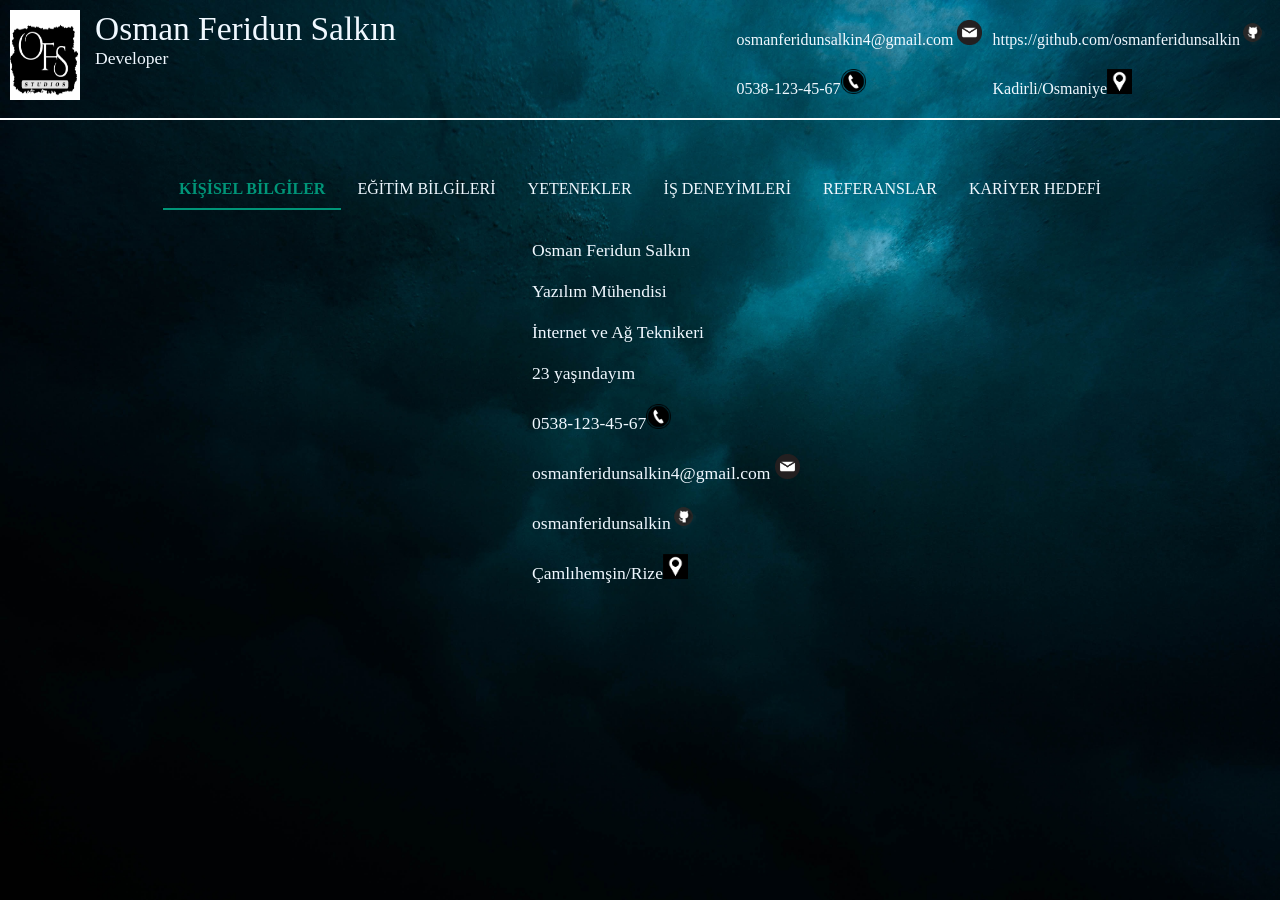
<file: index.html>
<!DOCTYPE html>
<html lang="en">
<head>
    <meta charset="UTF-8">
    <meta http-equiv="X-UA-Compatible" content="IE=edge">
    <meta name="viewport" content="width=device-width, initial-scale=1.0">
    <title>Document</title>
<link rel="stylesheet" href="style.css">

</head>
<body>
    <header>
        <div class="bilgiler">
    <img src="Logo.png" alt="" width="70" height="90">
    <p>Osman Feridun Salkın <br> Developer</p>
</div>
<div class="iletişim">
<ul>
<li><a href="">osmanferidunsalkin4@gmail.com <img src="eposta.png" alt="" height="25px" width="25px"></a></li>
<li>0538-123-45-67<img src="telefon.png" alt="" height="25px" width="25px"></li>
</ul>
<ul>
    <li><a href="">https://github.com/osmanferidunsalkin<img src="pngegg.png" alt="" height="25px" width="25px"></a></li>
    <li><a href="">Kadirli/Osmaniye</a><img src="konum.jpg" alt="" height="25px" width="25px"></li> 
</ul>
</div>
</header>
<div class="container">
<input type="radio" name="tab" id="radio1" class="radioBtn" checked>
<label for="radio1" class="title">KİŞİSEL BİLGİLER</label>
<div class="content kBil">
    <p>Osman Feridun Salkın</p>
    <p>Yazılım Mühendisi</p>
    <p>İnternet ve Ağ Teknikeri</p>
    <p>23 yaşındayım </p>
  <p>0538-123-45-67<img src="telefon.png" alt="" height="25px" width="25px"></p>
    <p><a href="">osmanferidunsalkin4@gmail.com <img src="eposta.png" alt="" height="25px" width="25px"></a></p>
    <p><a href="">osmanferidunsalkin<img src="pngegg.png" alt="" height="25px" width="25px"></a></p>
    <p><a href="">Çamlıhemşin/Rize<img src="konum.jpg" alt="" height="25px" width="25px"></a></p>
</div>
    <input type="radio" name="tab" id="radio2" class="radioBtn">
    <label for="radio2" class="title">EĞİTİM BİLGİLERİ</label>
<div class="content eğitim">
<p>Osmaniye Korkut Ata Üniversitesi</p>
<p>2021-2023 İnternet ve Ağ Teknolojileri Lisans Programı</p>
<p>Diploma Notu:95/100</p>
<p>Diploma Notu:80/100</p>
<p>Anadolu Üniversitesi</p>
<p>Yönetim Bilişim Sistemleri</p>
</div>
    <input type="radio" name="tab" id="radio3" class="radioBtn">
    <label for="radio3" class="title">YETENEKLER</label>
    <div class="content yetenek">
    <p>Javascript</p>
    <p></p>
    <p>Java</p>
    <p></p>
    <p>C#</p>
    <p></p>
    <p>Html & Css</p>
    <p></p>
    <p>Bootstrap</p>
    <p></p>
    <p>Jquery</p>
    <p></p>
    
</div>
    <input type="radio" name="tab" id="radio4" class="radioBtn">
    <label for="radio4" class="title">İŞ DENEYİMLERİ</label>
<div class="content deneyim">
    <p>2021-2021 Kastabala Yazılım'da stajyer</p>
    <p>2025-2027 Aselsan'da Bilgi İşlem Teknikeri</p>
    <p>2031-hala devam eden Microsoft Yazılım Geliştirme ekibi Üyesi</p>
    <h4>Sertifikalar</h4>
    <p>Cisco CCNA Sertifikası </p>
    <p>Bilgisayar Hacking Adli Araştırmacı Sertifikası ( CHFI)</p>
    <p>Microsoft Office Sertifikası</p>
</div>
    <input type="radio" name="tab" id="radio5" class="radioBtn">
    <label for="radio5" class="title">REFERANSLAR</label>
    <div class="content referans">
        <div class="ref1">
        <p>Bill Gates</p>
        <p>Microsoft Şirketi Kurucusu Ortağı</p>
        <p> bilgates@gmail.com </p>
        <p>+1 408 8856-8516</p>
        <P>ABD</P>
        <p>Müsait olduğu saatler:09.00-17.00</p>
    </div>
    <div class="ref2">
        <p>Elon Musk</p>
<p>Tesla Şirketi Kurucusu</p>
<p>elonmusk@gamil.com</p>
<p>+1 408 1567 8659</p>
<p>ABD</p>
<p>Müsait olduğu saatler:09.00-17.00</p>
    </div>
</div>
<input type="radio" name="tab" id="radio8" class="radioBtn">
    <label for="radio8" class="title">KARİYER HEDEFİ</label>
    <div class="content hedef">
        <p>Benim kariyer hedefim,bir yandan şirketinizin kurumsal hedeflerinin bir parçası olmak ve 
        bunu yaparken de kendi kişisel gelişimimi devam ettirebilmek.<br>
     Bu şirketin sahip olduğu deneyim ve kalite ile kişisel gelişimim açısından büyük avantajlar sağlayacağını düşünüyorum.
        </p>
    </div>
</div>
</body>
</html>
</file>
<file: style.css>
*{
    margin: 0px;
    padding: 0px;
    box-sizing: border-box;
    color: aliceblue;
 }
 body{
     background-image: url("bg.jpg");
     background-size: cover;
     background-repeat: no-repeat;
    
 }
 a{
     text-decoration: none;  
 }
 header{
     display: flex;
     justify-content: space-between;
     flex-wrap: wrap;
     border-bottom: 2px white solid;
     padding: 10px;
 }
 header .bilgiler{
    display: flex;
 }
 header .bilgiler p::first-line{
    font-size: 1.9em;
    padding: 10px 10px;  
 }
 header .bilgiler p{
    font-size: 1.1em;
     padding-left: 15px;
 }
 header .iletişim{
     display: flex;
 }
 .iletişim ul li a{
     text-decoration: none;
 }
 .iletişim ul li {
     list-style: none;
     padding: 10px 5px;
 }
 .container{
     display: flex;
    flex-wrap:wrap;
    padding: 50px;
    justify-content: center;
 }
 .content{
     order: 1;
     width: 100%;
     display: none;
     padding: 20px;
 }
 .content p{
     padding: 10px;
     font-size: 1.1em;
 }
 .radioBtn{
     display: none;
 }
 .title{
     padding: 10px 16px;
     cursor: pointer;
     font-size: 1rem;
 }
 .radioBtn:checked + .title + .content {
   display: initial;
 } 
 .radioBtn:checked + .title {
     font-weight: bold;
   color: #009578;
   border-bottom: 2px solid #009578;
 } 
 .eğitim p:nth-child(3){
 border-bottom: #009578 2px solid;
 width: 40%;
 } 
 .eğitim p:nth-child(6){
 border-bottom: #009578 2px solid;
 width: 40%;
 } 
 .yetenek p:nth-child(2){
 background-color: #009578;
 width: 90px;
 }
 .yetenek p:nth-child(4){
 background-color: #009578;
 width: 70px;
 }
 .yetenek p:nth-child(6){
 background-color: #009578;
 width: 60px;
 }
 .yetenek p:nth-child(8){
 background-color: #009578;
 width: 100px;
 }
 .yetenek p:nth-child(10){
 background-color: #009578;
 width: 10px;
 }
 .yetenek p:nth-child(12){
 background-color: #009578;
 width: 10px;
 }
 .deneyim h4{
     padding-top: 20px;
     font-size: 1.4em;
     color: #009578;
 }
 .ref1{
     float: right;
     padding-right: 10%;
 }
 .kBil,.eğitim,.yetenek,.deneyim
 {
     padding-left: 40%;
 }
  .ref2{  
     padding-left: 10%;
 } 
 .hedef{
     padding-top: 10%;
     padding-left: 150px; 
 } 
 .hedef p{
    font-size: 1.5em;
 }
</file>
